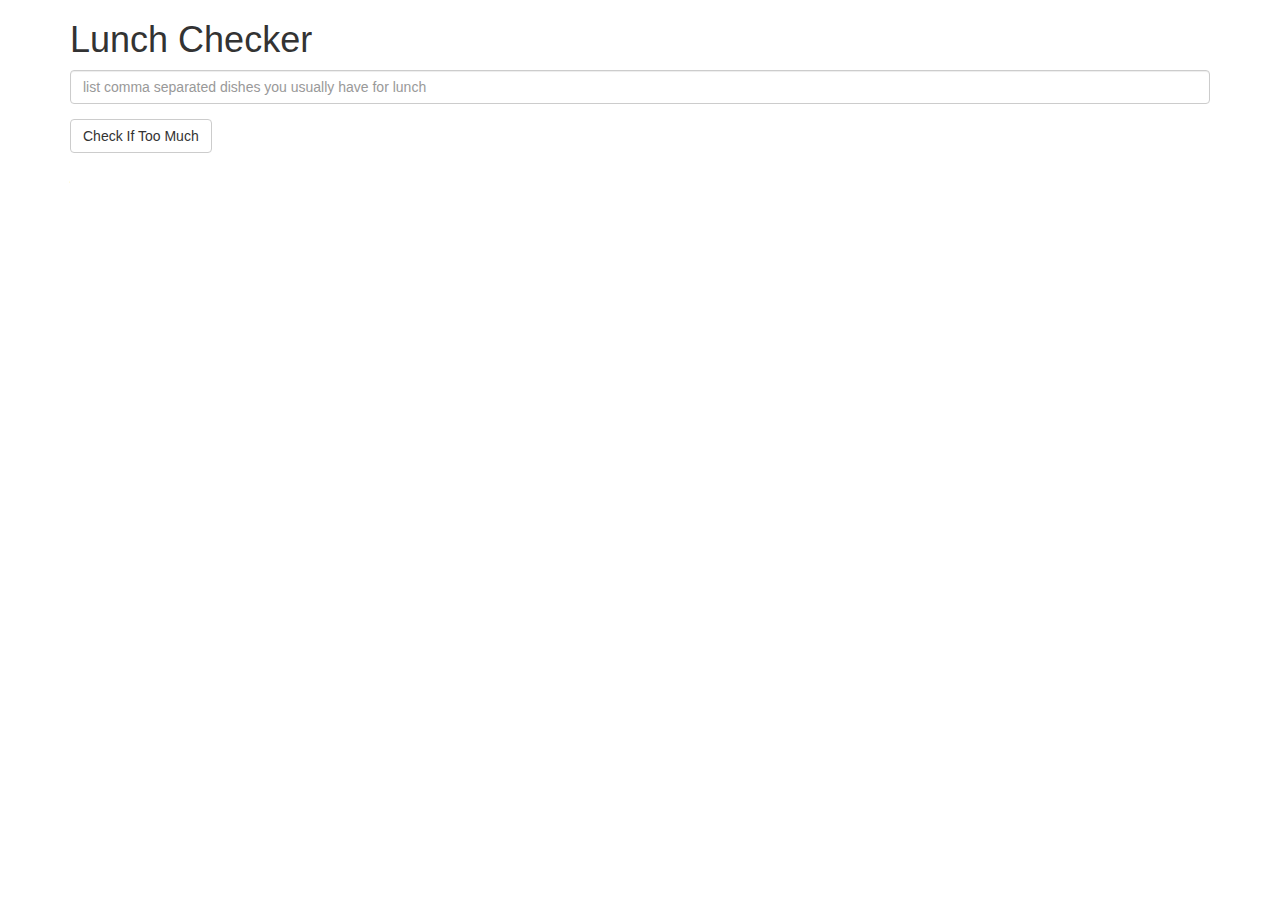
<file: module1-solution/index.html>
<!doctype html>
<html lang="en">
  <head>
    <title>Lunch Checker</title>
    <meta name="viewport" content="width=device-width, initial-scale=1">
    <link rel="stylesheet" href="styles/bootstrap.min.css">
    <style>
      .message { font-size: 1.3em; font-weight: bold; }
    </style>

  </head>
  <body ng-app="LunchCheck">
    <div class="container" ng-controller="LunchCheckController">
      <h1>Lunch Checker</h1>

      <div class="form-group">
          <input id="lunch-menu" type="text"
            placeholder="list comma separated dishes you usually have for lunch"
            class="form-control"
            ng-model="lunchMenu">
      </div>
      <div class="form-group">
          <button class="btn btn-default" ng-click="checkHowMuch()">Check If Too Much</button>
      </div>
      <div class="form-group message">
        {{placeHolderAnswer}}
      </div>
    </div>
    <script src="javascripts/angular.min.js"></script>
    <script src="javascripts/app.js"></script>
  </body>
</html>
</file>
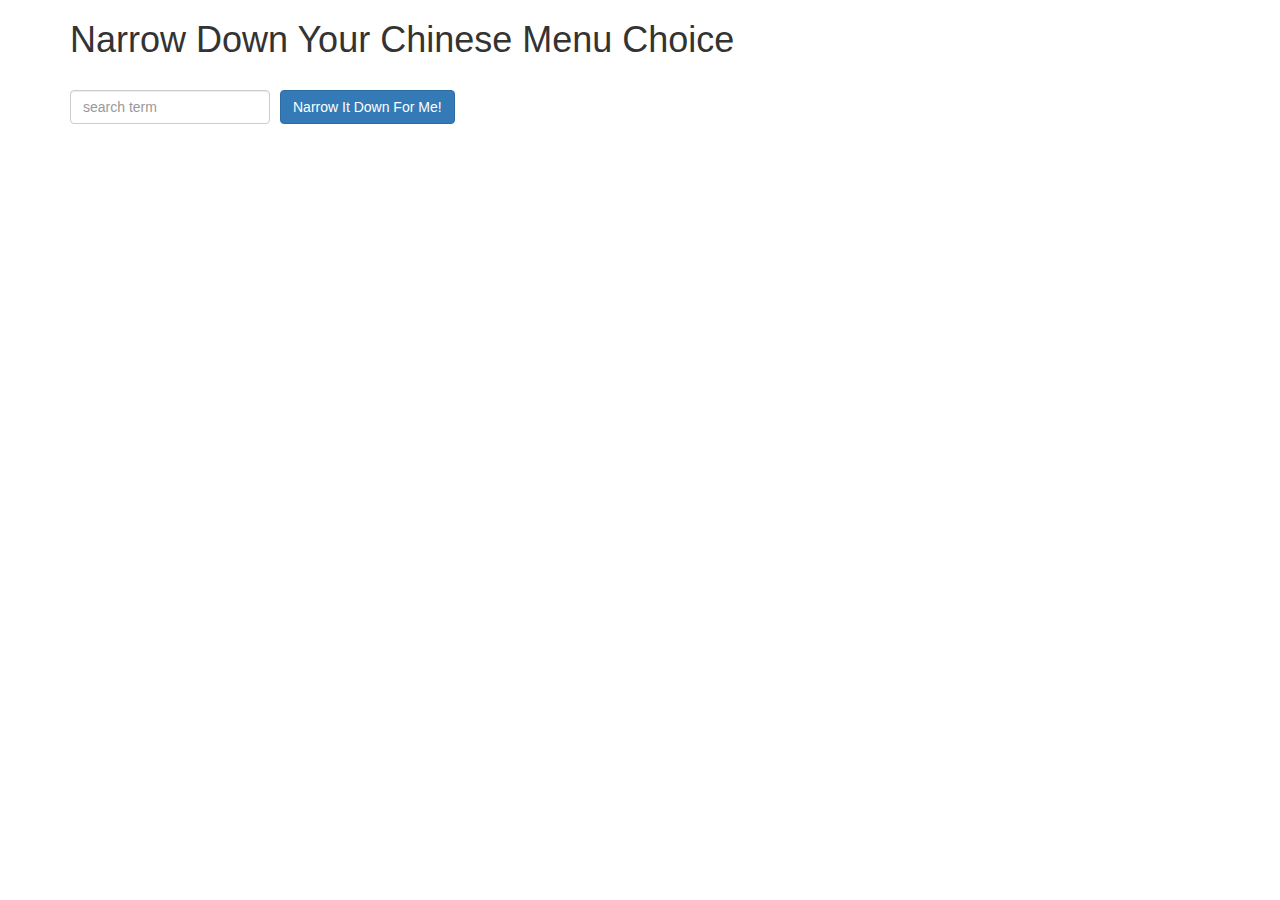
<file: module3-solution/index.html>
<!doctype html>
<html lang="en" ng-app='NarrowItDownApp'>
  <head>
    <title>Narrow Down Your Menu Choice</title>
    <meta name="viewport" content="width=device-width, initial-scale=1">
    <script src="angular.min.js"></script>
    <script src="app.js"></script>
    <link rel="stylesheet" href="styles/bootstrap.min.css">
    <link rel="stylesheet" href="styles/styles.css">
  </head>
<body>
   <div class="container" ng-controller="NarrowItDownController as ctrl">
    <h1>Narrow Down Your Chinese Menu Choice</h1>

    <div class="form-group">
      <input type="text" placeholder="search term" class="form-control" ng-model="ctrl.itemSearched">
    </div>
    <div class="form-group narrow-button">
      <button class="btn btn-primary" ng-click="ctrl.getMenuList();">Narrow It Down For Me!</button>
    </div>
    <br><br><br>
    <!-- found-items should be implemented as a component -->
    <found-items list="ctrl" on-remove="ctrl.removeItem(index)" class="list"></found-items>

  </div>

</body>
</html>
</file>
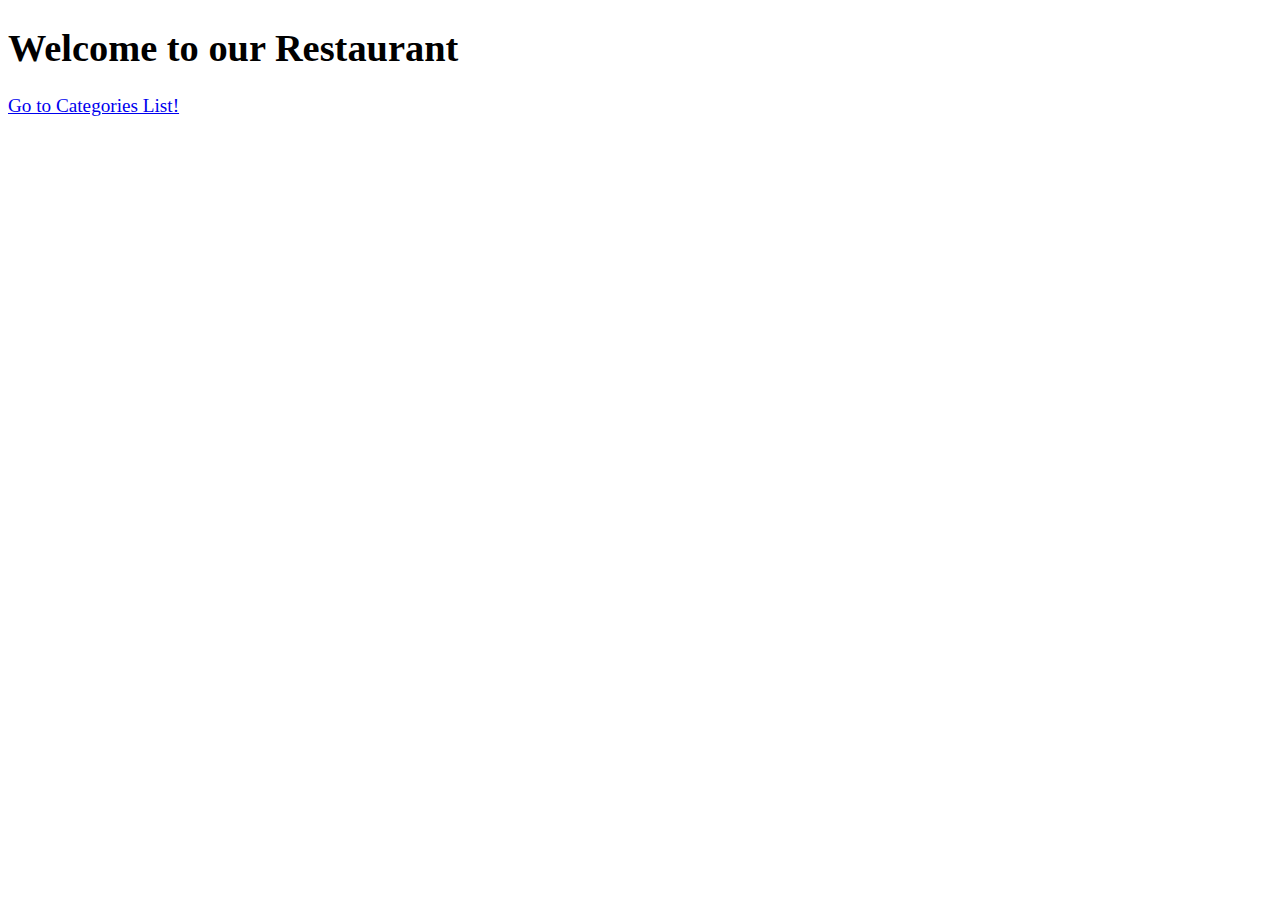
<file: module4-solution/index.html>
<!DOCTYPE html>
<html ng-app='MenuApp'>
  <head>
    <meta charset="utf-8">
    <link rel="stylesheet" href="css/styles.css">
    <title>Our Restaurant</title>
  </head>
  <body>
    <h1>Welcome to our Restaurant</h1>

    <ui-view></ui-view>

    <!-- Libraries -->
    <script src="lib/angular.min.js"></script>
    <script src="lib/angular-ui-router.min.js"></script>

    <!-- Modules -->
    <script src="src/menu/menuapp.module.js"></script>
    <script src="src/menu/data.module.js"></script>

    <!-- Routes -->
    <script src="src/routes.js"></script>

    <!-- 'ShoppingList' module artifacts -->
    <script src="src/menu/components/categories.component.js"></script>
    <script src="src/menu/components/items.component.js"></script>
    <script src="src/menu/controllers/categories.controller.js"></script>
    <script src="src/menu/controllers/items.controller.js"></script>
    <script src="src/menu/services/menudata.service.js"></script>
    
  </body>
</html>
</file>
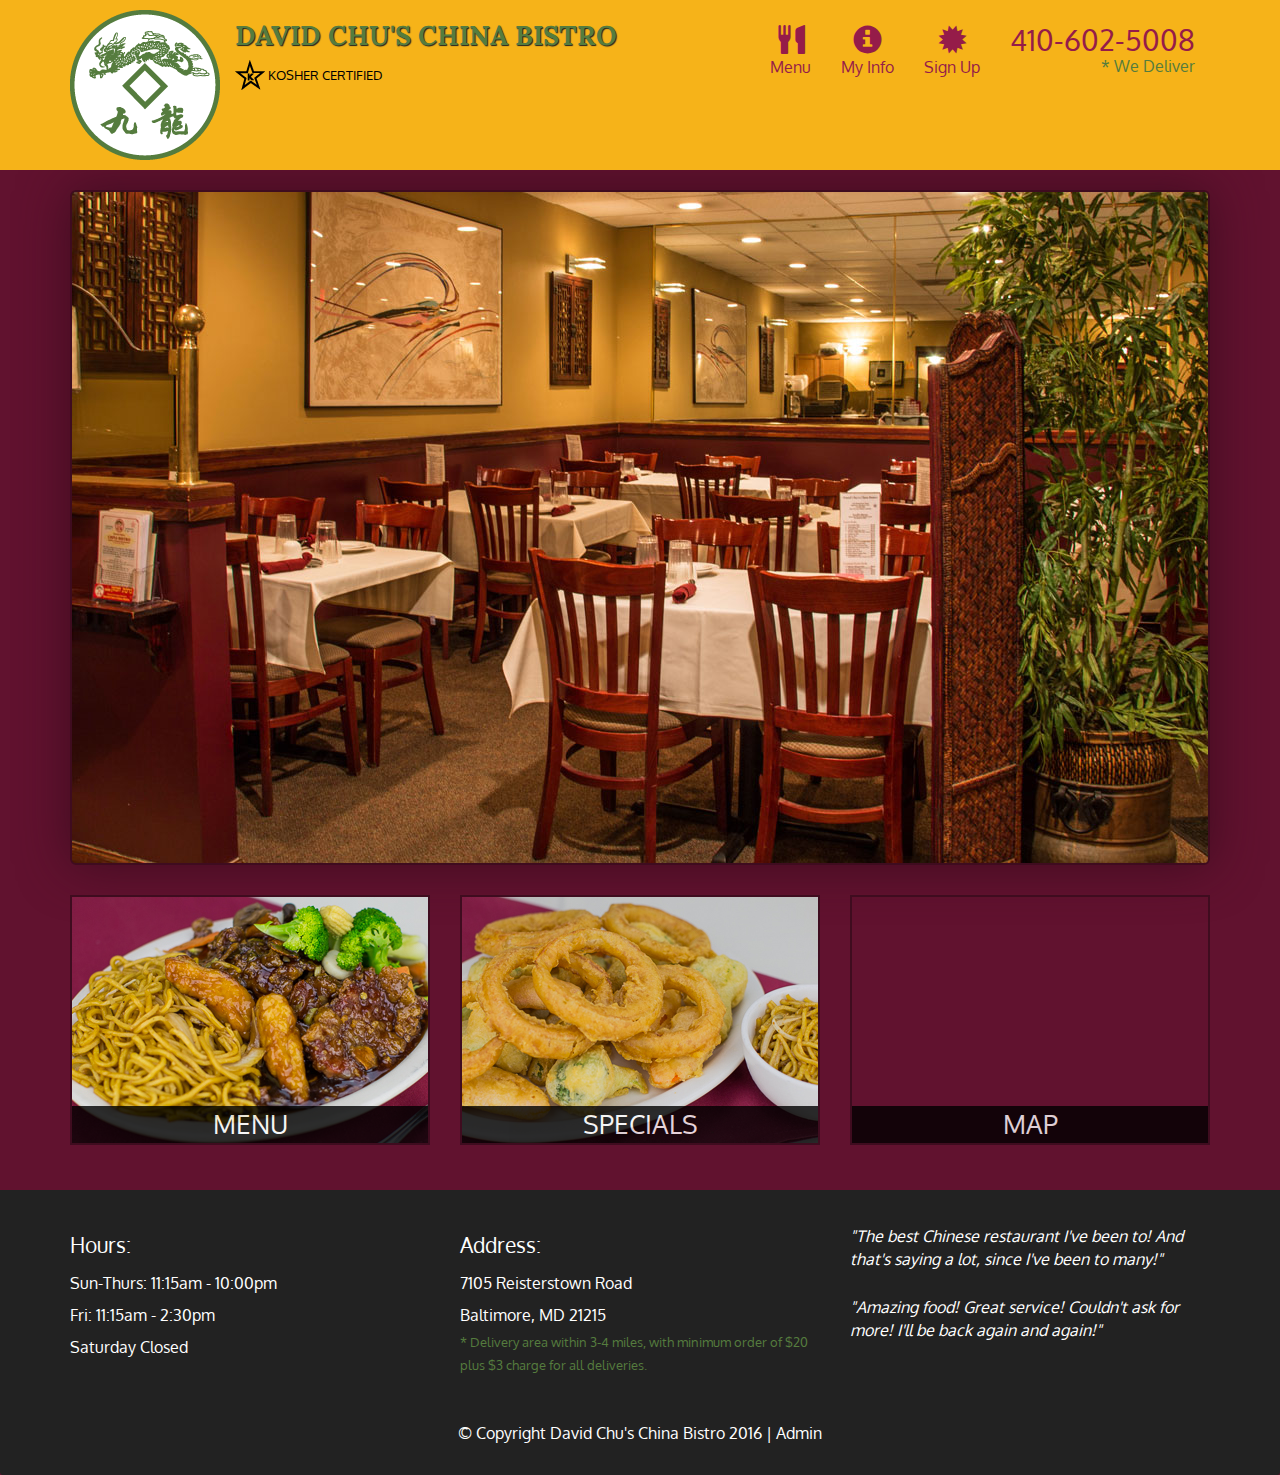
<file: module5-solution/index.html>
<!DOCTYPE html>
<html lang="en">
  <head>
    <meta charset="utf-8">
    <meta http-equiv="X-UA-Compatible" content="IE=edge">
    <meta name="viewport" content="width=device-width, initial-scale=1">
    <title>David Chu's China Bistro</title>
    <link href='https://fonts.googleapis.com/css?family=Oxygen:400,300,700' rel='stylesheet' type='text/css'>
    <link href='https://fonts.googleapis.com/css?family=Lora' rel='stylesheet' type='text/css'>
    <link rel="stylesheet" href="css/bootstrap.min.css">
    <link rel="stylesheet" href="css/restaurant.css">
    <link rel="stylesheet" href="css/common.css">
  </head>
  <body ng-app="restaurant" ng-strict-di>

    <!-- Fixed position loading indicator -->
    <loading class="loading-indicator"></loading> 

    <header>
      <nav id="header-nav" class="navbar navbar-default">
        <div class="container">
          <div class="navbar-header">
            <a href="index.html" class="pull-left visible-md visible-lg">
              <div id="logo-img" alt="Logo image"></div>
            </a>

            <div class="navbar-brand">
              <a href="index.html"><h1>David Chu's China Bistro</h1></a>
              <p>
              <img src="images/star-k-logo.png" alt="Kosher certification">
              <span>Kosher Certified</span>
              </p>
            </div>

            <button id="navbarToggle" type="button" class="navbar-toggle collapsed" data-toggle="collapse" data-target="#collapsable-nav" aria-expanded="false">
              <span class="sr-only">Toggle navigation</span>
              <span class="icon-bar"></span>
              <span class="icon-bar"></span>
              <span class="icon-bar"></span>
            </button>
          </div>

          <div id="collapsable-nav" class="collapse navbar-collapse">
            <ul id="nav-list" class="nav navbar-nav navbar-right">
              <li id="navHomeButton" class="visible-xs">
                <a href="index.html">
                  <span class="glyphicon glyphicon-home"></span> Home</a>
              </li>
              <li id="navMenuButton" ui-sref-active="active">
                <a ui-sref="public.menu">
                  <span class="glyphicon glyphicon-cutlery"></span><br class="hidden-xs"> Menu</a>
              </li>
              <li>
                <a ui-sref="public.myinfo">
                  <span class="glyphicon glyphicon-info-sign"></span><br class="hidden-xs"> My Info</a>
              </li>
              <li>
                <a ui-sref="public.signup">
                  <span class="glyphicon glyphicon-certificate"></span><br class="hidden-xs"> Sign Up </a>
              </li>
              <li id="phone" class="hidden-xs">
                <a href="tel:410-602-5008">
                  <span>410-602-5008</span></a><div>* We Deliver</div>
              </li>
            </ul><!-- #nav-list -->
          </div><!-- .collapse .navbar-collapse -->
        </div><!-- .container -->
      </nav><!-- #header-nav -->
    </header>

    <div id="call-btn" class="visible-xs">
      <a class="btn" href="tel:410-602-5008">
        <span class="glyphicon glyphicon-earphone"></span>
        410-602-5008
      </a>
    </div>
    <div id="xs-deliver" class="text-center visible-xs">* We Deliver</div>

    <ui-view>
      <div class="text-center initial-loading">
        <h2>Loading Site...</h2>
      </div>
    </ui-view>

    <footer class="panel-footer">
      <div class="container">
        <div class="row">
          <section id="hours" class="col-sm-4">
            <span>Hours:</span><br>
            Sun-Thurs: 11:15am - 10:00pm<br>
            Fri: 11:15am - 2:30pm<br>
            Saturday Closed
            <hr class="visible-xs">
          </section>
          <section id="address" class="col-sm-4">
            <span>Address:</span><br>
            7105 Reisterstown Road<br>
            Baltimore, MD 21215
            <p>* Delivery area within 3-4 miles, with minimum order of $20 plus $3 charge for all deliveries.</p>
            <hr class="visible-xs">
          </section>
          <section id="testimonials" class="col-sm-4">
            <p>"The best Chinese restaurant I've been to! And that's saying a lot, since I've been to many!"</p>
            <p>"Amazing food! Great service! Couldn't ask for more! I'll be back again and again!"</p>
          </section>
        </div>
        <div class="text-center">
          &copy; Copyright David Chu's China Bistro 2016 |
          <a ui-sref="admin.auth">Admin</a></div>
      </div>
    </footer>

    <!-- Libs -->
    <script src="lib/jquery-2.1.4.min.js"></script>
    <script src="lib/bootstrap.min.js"></script>
    <script src="lib/angular.min.js"></script>
    <script src="lib/angular-ui-router.min.js"></script>

    <!-- Main Restaurant Module -->
    <script src="src/restaurant.module.js"></script>

    <!-- Common Module -->
    <script src="src/common/common.module.js"></script>
    <script src="src/common/loading/loading.component.js"></script>
    <script src="src/common/loading/loading.interceptor.js"></script>
    <script src="src/common/menu.service.js"></script>
    <script src="src/common/shortName.service.js"></script>
    <script src="src/common/userInfo.service.js"></script>

    <!-- Public Module -->
    <script src="src/public/public.module.js"></script>
    <script src="src/public/public.routes.js"></script>
    <script src="src/public/menu/menu.controller.js"></script>
    <script src="src/public/sign-up/sign-up.controller.js"></script>
    <script src="src/public/my-info/my-info.controller.js"></script>
    <script src="src/public/menu-category/menu-category.component.js"></script>
    <script src="src/public/menu-items/menu-items.controller.js"></script>
    <script src="src/public/menu-item/menu-item.component.js"></script>

    <!-- ADMIN SITE -->

    <!--Application files -->

  </body>

</html>
</file>
<file: module3-solution/styles/styles.css>
h1 {
  margin-bottom: 30px;
}
input[type="text"] {
  width: 200px;
  float: left;
}
.narrow-button {
  float: left;
  margin-left: 10px;
}
.loader {
  display: none;
  margin-left: 5px;
  font-size: 10px;
  float: left;
  border-top: 1.1em solid rgba(147, 147, 147, 0.2);
  border-right: 1.1em solid rgba(147, 147, 147, 0.2);
  border-bottom: 1.1em solid rgba(147, 147, 147, 0.2);
  border-left: 1.1em solid #676767;
  -webkit-transform: translateZ(0);
  -ms-transform: translateZ(0);
  transform: translateZ(0);
  -webkit-animation: load8 1.1s infinite linear;
  animation: load8 1.1s infinite linear;
}
.loader,
.loader:after {
  border-radius: 50%;
  width: 3em;
  height: 3em;
}
@-webkit-keyframes load8 {
  0% {
    -webkit-transform: rotate(0deg);
    transform: rotate(0deg);
  }
  100% {
    -webkit-transform: rotate(360deg);
    transform: rotate(360deg);
  }
}
@keyframes load8 {
  0% {
    -webkit-transform: rotate(0deg);
    transform: rotate(0deg);
  }
  100% {
    -webkit-transform: rotate(360deg);
    transform: rotate(360deg);
  }
}
</file>
<file: module4-solution/css/styles.css>
body {
  font-size: 1.2em;
}

.error {
  color: red;
  font-weight: bold;
  display: none;
}

.loading-icon {
  position: absolute;
  left: 50%;
  top: 10px;
}

li[ui-sref]:hover {
  display: inline-block;
  cursor: pointer;
  border: solid black 1px;
  padding-left: 5px;
  padding-right: 5px;
}
</file>
<file: module5-solution/css/restaurant.css>
body {
  font-size: 16px;
  color: #fff;
  background-color: #61122f;
  font-family: 'Oxygen', sans-serif;
}

.initial-loading {
  margin-top: 60px;
}

/** HEADER **/
#header-nav {
  background-color: #f6b319;
  border-radius: 0;
  border: 0;
}

#logo-img {
  background: url('../images/restaurant-logo_large.png') no-repeat;
  width: 150px;
  height: 150px;
  margin: 10px 15px 10px 0;
}

.navbar-brand {
  padding-top: 25px;
}
.navbar-brand h1 { /* Restaurant name */
  font-family: 'Lora', serif;
  color: #557c3e;
  font-size: 1.5em;
  text-transform: uppercase;
  font-weight: bold;
  text-shadow: 1px 1px 1px #222;
  margin-top: 0;
  margin-bottom: 0;
  line-height: .75;
}
.navbar-brand a:hover, .navbar-brand a:focus {
  text-decoration: none;
}
.navbar-brand p { /* Kosher cert */
  color: #000;
  text-transform: uppercase;
  font-size: .7em;
  margin-top: 15px;
}
.navbar-brand p span { /* Star-K */
  vertical-align: middle;
}

#nav-list {
  margin-top: 10px;
}
#nav-list a {
  color: #951C49;
  text-align: center;
}
#nav-list a:hover {
  background: #E7E7E7;
}
#nav-list a span {
  font-size: 1.8em;
}

#phone {
  margin-top: 5px;
}
#phone a { /* Phone number */
  text-align: right;
  padding-bottom: 0;
}
#phone div { /* We Deliver */
  color: #557c3e;
  text-align: right;
  padding-right: 15px;
}

.navbar-header button.navbar-toggle, .navbar-header .icon-bar {
  border: 1px solid #61122f;
}
.navbar-header button.navbar-toggle {
  clear: both;
  margin-top: -30px;
}
/* END HEADER */

/* FOOTER */
.panel-footer {
  margin-top: 30px;
  padding-top: 35px;
  padding-bottom: 30px;
  background-color: #222;
  border-top: 0;
}
.panel-footer div.row {
  margin-bottom: 35px;
}
#hours, #address {
  line-height: 2;
}
#hours > span, #address > span {
  font-size: 1.3em;
}
#address p {
  color: #557c3e;
  font-size: .8em;
  line-height: 1.8;
}
#testimonials {
  font-style: italic;
}
#testimonials p:nth-child(2) {
  margin-top: 25px;
}
a[ui-sref="admin.auth"] {
  color: #fff;
}
/* END FOOTER */

/********** Medium devices only **********/
@media (min-width: 992px) and (max-width: 1199px) {
  /* Header */
  #logo-img {
    background: url('../images/restaurant-logo_medium.png') no-repeat;
    width: 100px;
    height: 100px;
    margin: 5px 5px 5px 0;
  }
  /* End Header */
}


/********** Extra small devices only **********/
@media (max-width: 767px) {
  /* Header */
  .navbar-brand {
    padding-top: 10px;
    height: 80px;
  }
  .navbar-brand h1 { /* Restaurant name */
    padding-top: 10px;
    font-size: 5vw; /* 1vw = 1% of viewport width */
  }
  .navbar-brand p { /* Kosher cert */
    font-size: .6em;
    margin-top: 12px;
  }
  .navbar-brand p img { /* Star-K */
    height: 20px;
  }

  #collapsable-nav a { /* Collapsed nav menu text */
    font-size: 1.2em;
  }
  #collapsable-nav a span { /* Collapsed nav menu glyph */
    font-size: 1em;
    margin-right: 5px;
  }

  #call-btn > a {
    font-size: 1.5em;
    display: block;
    margin: 0 20px;
    padding: 10px;
    border: 2px solid #fff;
    background-color: #f6b319;
    color: #951c49;
  }
  #xs-deliver {
    margin-top: 5px;
    font-size: .7em;
    letter-spacing: .1em;
    text-transform: uppercase;
  }
  /* End Header */

  /* Footer */
  .panel-footer section {
    margin-bottom: 30px;
    text-align: center;
  }
  .panel-footer section:nth-child(3) {
    margin-bottom: 0; /* margin already exists on the whole row */
  }
  .panel-footer section hr {
    width: 50%;
  }
  /* End Footer */
}


/********** Super extra small devices Only :-) (e.g., iPhone 4) **********/
@media (max-width: 479px) {
  /* Header */
  .navbar-brand h1 { /* Restaurant name */
    padding-top: 5px;
    font-size: 6vw;
  }
  /* End Header */
}

input {
  color: black;
}
</file>
<file: module5-solution/css/common.css>
.loading-indicator {
    display: block;
    width: 70px;
    position: fixed;
    left: 0;
    right: 0;
    margin: 0 auto;
    top: 40%;
    z-index: 100;
    background-color: #FFF;
}

.loading-indicator img {
    width: 70px;
    background-color: #FFF;
}

.ui-view-placeholder {
    margin-top: 60px;
}
</file>
